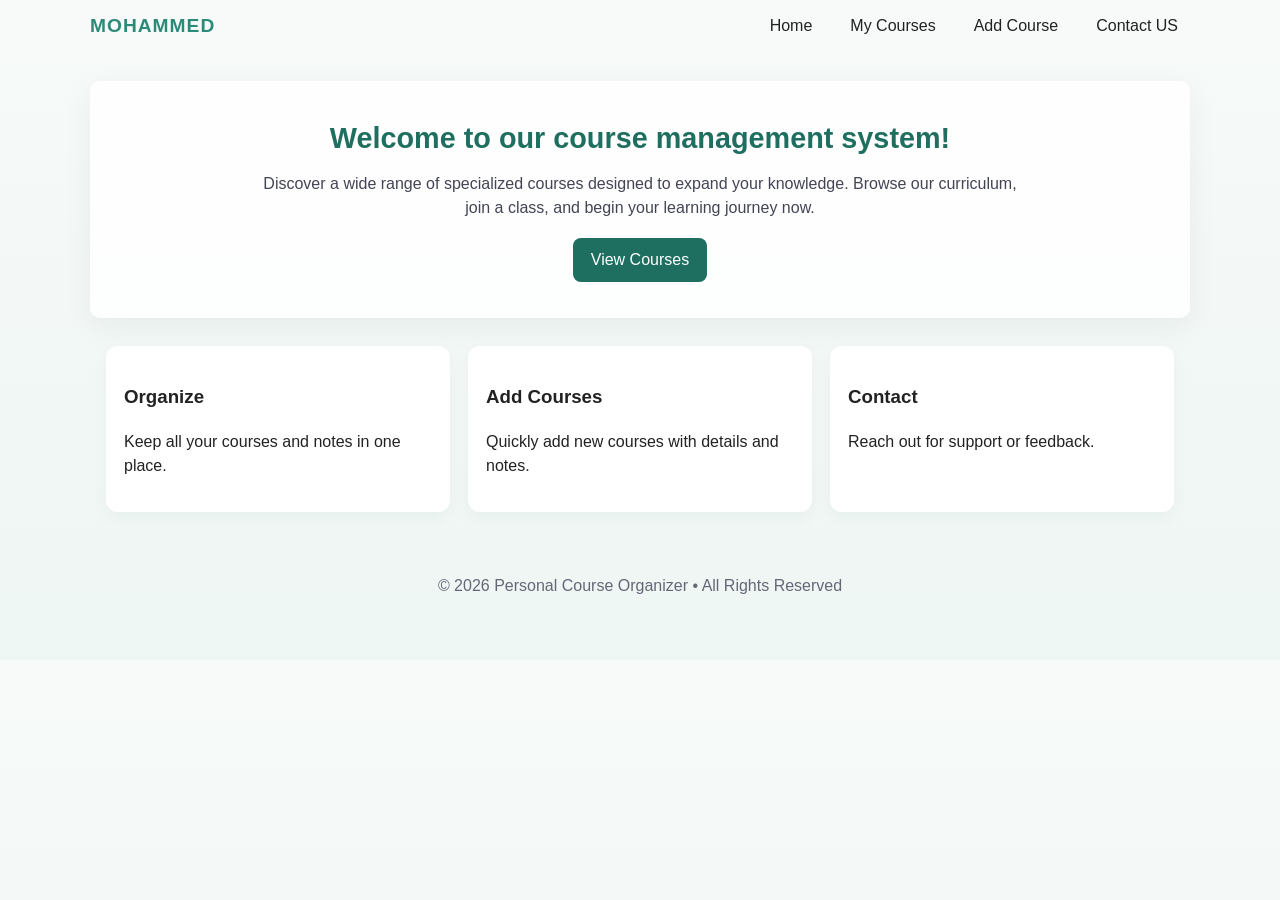
<file: Index.html>
<!doctype html>
<html lang="en">
<head>
  <meta charset="utf-8">
  <meta name="viewport" content="width=device-width,initial-scale=1">
  <title>Personal Course Organizer - Mohammed</title>
  <link rel="stylesheet" href="css/styles.css">
</head>
<body>
  <header class="site-header">
    <nav class="navbar">
      <div class="brand">MOHAMMED</div>
      <ul class="nav-links">
        <li><a href="index.html">Home</a></li>
        <li><a href="my-courses.html">My Courses</a></li>
        <li><a href="add-course.html">Add Course</a></li>
        <li><a href="contact.html">Contact US</a></li>
      </ul>
      <button class="menu-toggle" aria-label="Toggle menu">☰</button>
    </nav>
  </header>

  <main>
    <section class="hero">
      <h1>Welcome to our course management system!</h1>
      <p>Discover a wide range of specialized courses designed to expand your knowledge. Browse our curriculum, join a class, and begin your learning journey now.</p>
      <a class="btn" href="my-courses.html">View Courses</a>
    </section>

    <section class="features">
      <div class="feature">
        <h3>Organize</h3>
        <p>Keep all your courses and notes in one place.</p>
      </div>
      <div class="feature">
        <h3>Add Courses</h3>
        <p>Quickly add new courses with details and notes.</p>
      </div>
      <div class="feature">
        <h3>Contact</h3>
        <p>Reach out for support or feedback.</p>
      </div>
    </section>
  </main>

  <footer class="site-footer">
    <p>© 2026 Personal Course Organizer • All Rights Reserved</p>
  </footer>

  <script>
    // بسيط لفتح القائمة على الموبايل
    const toggle = document.querySelector('.menu-toggle');
    const nav = document.querySelector('.nav-links');
    toggle.addEventListener('click', () => {
      nav.classList.toggle('open');
    });
  </script>
</body>
</html>
</file>
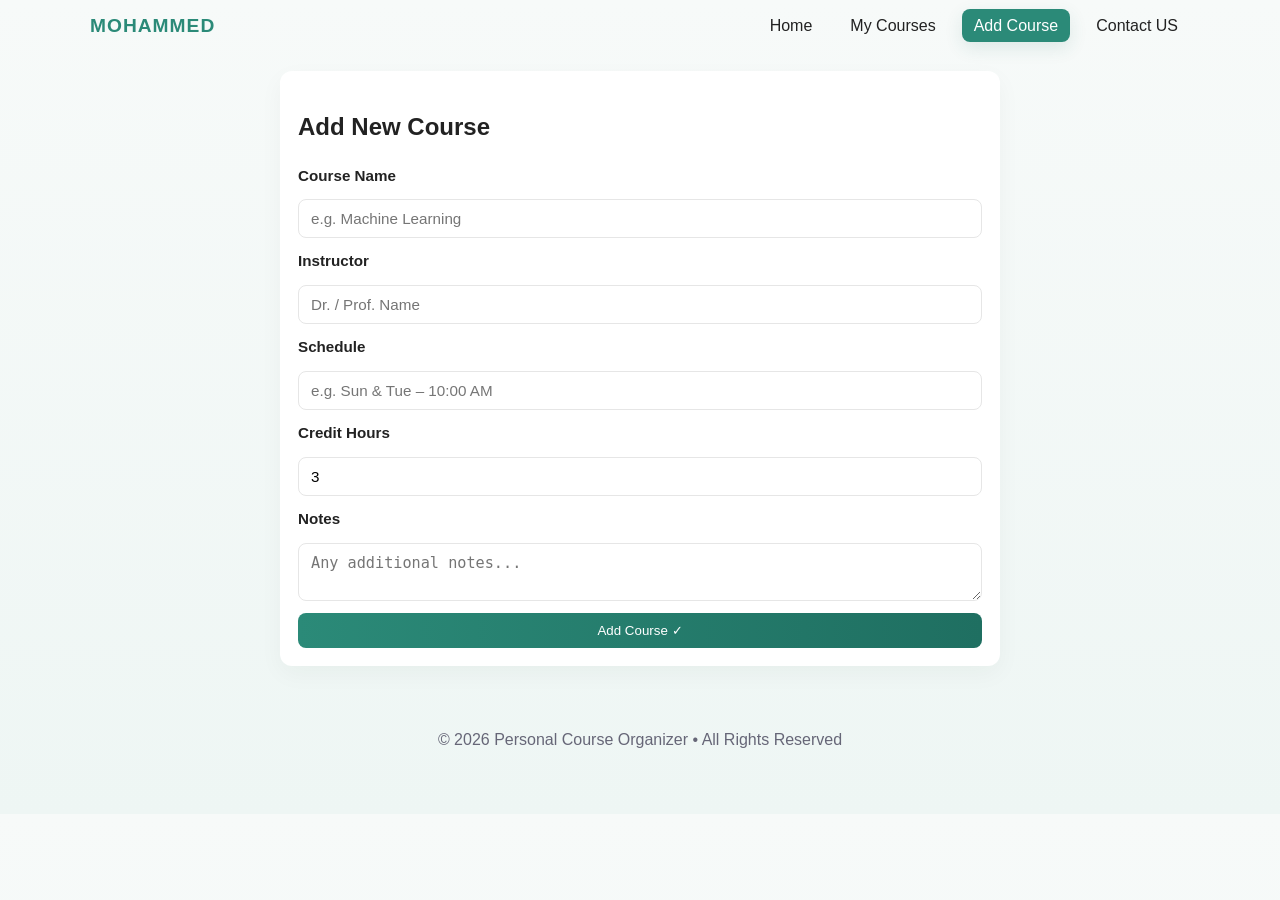
<file: add-course.html>
<!doctype html>
<html lang="en">
<head>
  <meta charset="utf-8">
  <meta name="viewport" content="width=device-width,initial-scale=1">
  <title>Add Course - Mohammed</title>
  <link rel="stylesheet" href="css/styles.css">
</head>
<body>
  <header class="site-header">
    <nav class="navbar">
      <div class="brand">MOHAMMED</div>
      <ul class="nav-links">
        <li><a href="index.html">Home</a></li>
        <li><a href="my-courses.html">My Courses</a></li>
        <li><a class="active" href="add-course.html">Add Course</a></li>
        <li><a href="contact.html">Contact US</a></li>
      </ul>
      <button class="menu-toggle" aria-label="Toggle menu">☰</button>
    </nav>
  </header>

  <main>
    <section class="form-section">
      <h2>Add New Course</h2>
      <form class="course-form" action="#" method="post" onsubmit="alert('This is a demo form — connect to backend to save.'); return false;">
        <label for="courseName">Course Name</label>
        <input id="courseName" name="courseName" type="text" placeholder="e.g. Machine Learning" required>

        <label for="instructor">Instructor</label>
        <input id="instructor" name="instructor" type="text" placeholder="Dr. / Prof. Name" required>

        <label for="schedule">Schedule</label>
        <input id="schedule" name="schedule" type="text" placeholder="e.g. Sun & Tue – 10:00 AM" required>

        <label for="credits">Credit Hours</label>
        <input id="credits" name="credits" type="number" min="1" max="6" value="3" required>

        <label for="notes">Notes</label>
        <textarea id="notes" name="notes" placeholder="Any additional notes..."></textarea>

        <button class="btn success" type="submit">Add Course ✓</button>
      </form>
    </section>
  </main>

  <footer class="site-footer">
    <p>© 2026 Personal Course Organizer • All Rights Reserved</p>
  </footer>

  <script>
    const toggle = document.querySelector('.menu-toggle');
    const nav = document.querySelector('.nav-links');
    toggle.addEventListener('click', () => nav.classList.toggle('open'));
  </script>
</body>
    </html>
</file>
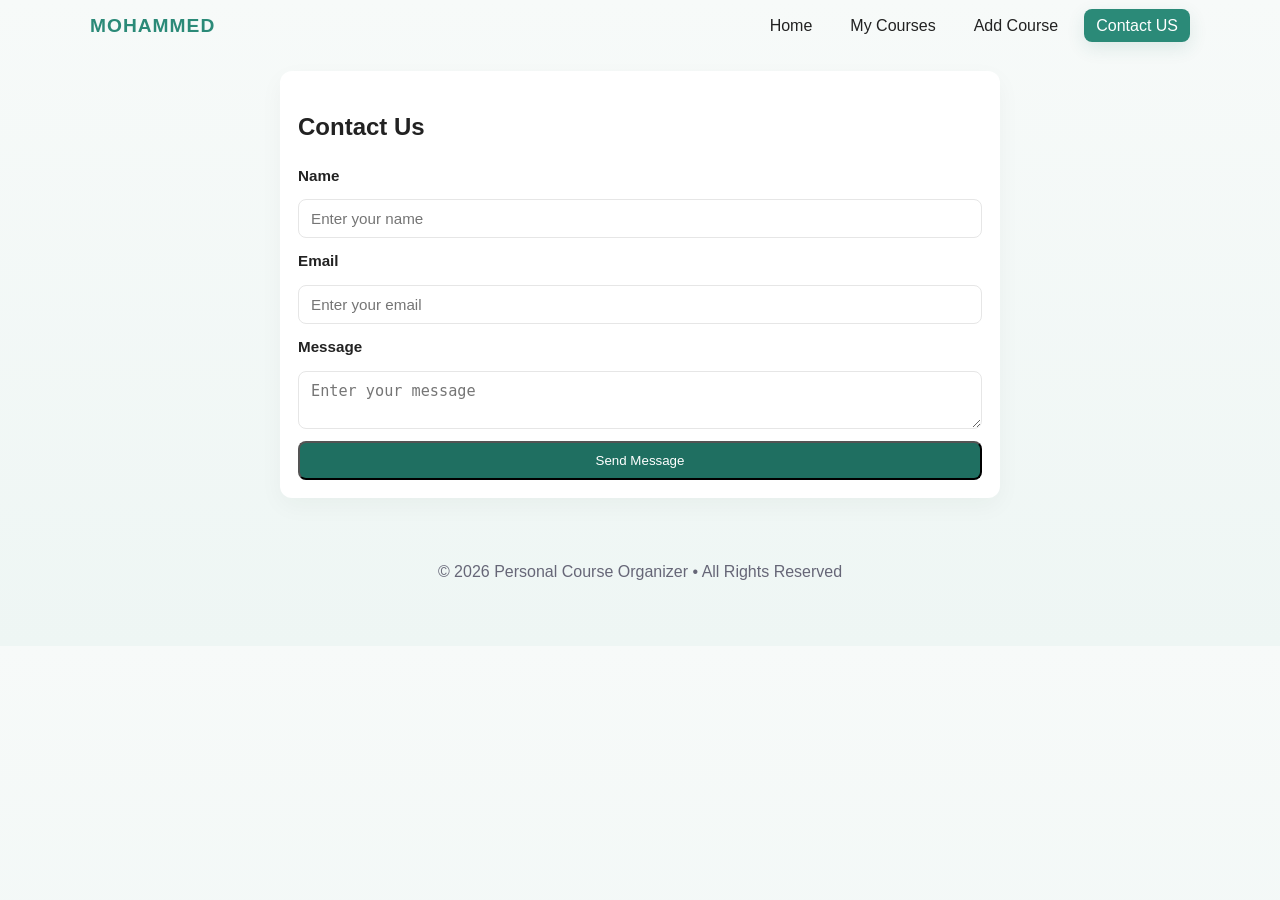
<file: Contact.html>
<!doctype html>
<html lang="en">
<head>
  <meta charset="utf-8">
  <meta name="viewport" content="width=device-width,initial-scale=1">
  <title>Contact Us - Mohammed</title>
  <link rel="stylesheet" href="css/styles.css">
</head>
<body>
  <header class="site-header">
    <nav class="navbar">
      <div class="brand">MOHAMMED</div>
      <ul class="nav-links">
        <li><a href="index.html">Home</a></li>
        <li><a href="my-courses.html">My Courses</a></li>
        <li><a href="add-course.html">Add Course</a></li>
        <li><a class="active" href="contact.html">Contact US</a></li>
      </ul>
      <button class="menu-toggle" aria-label="Toggle menu">☰</button>
    </nav>
  </header>

  <main>
    <section class="contact-section">
      <h2>Contact Us</h2>
      <form class="contact-form" action="#" method="post" onsubmit="alert('Message sent (demo).'); return false;">
        <label for="name">Name</label>
        <input id="name" name="name" type="text" placeholder="Enter your name" required>

        <label for="email">Email</label>
        <input id="email" name="email" type="email" placeholder="Enter your email" required>

        <label for="message">Message</label>
        <textarea id="message" name="message" placeholder="Enter your message" required></textarea>

        <button class="btn" type="submit">Send Message</button>
      </form>
    </section>
  </main>

  <footer class="site-footer">
    <p>© 2026 Personal Course Organizer • All Rights Reserved</p>
  </footer>

  <script>
    const toggle = document.querySelector('.menu-toggle');
    const nav = document.querySelector('.nav-links');
    toggle.addEventListener('click', () => nav.classList.toggle('open'));
  </script>
</body>
</html>
</file>
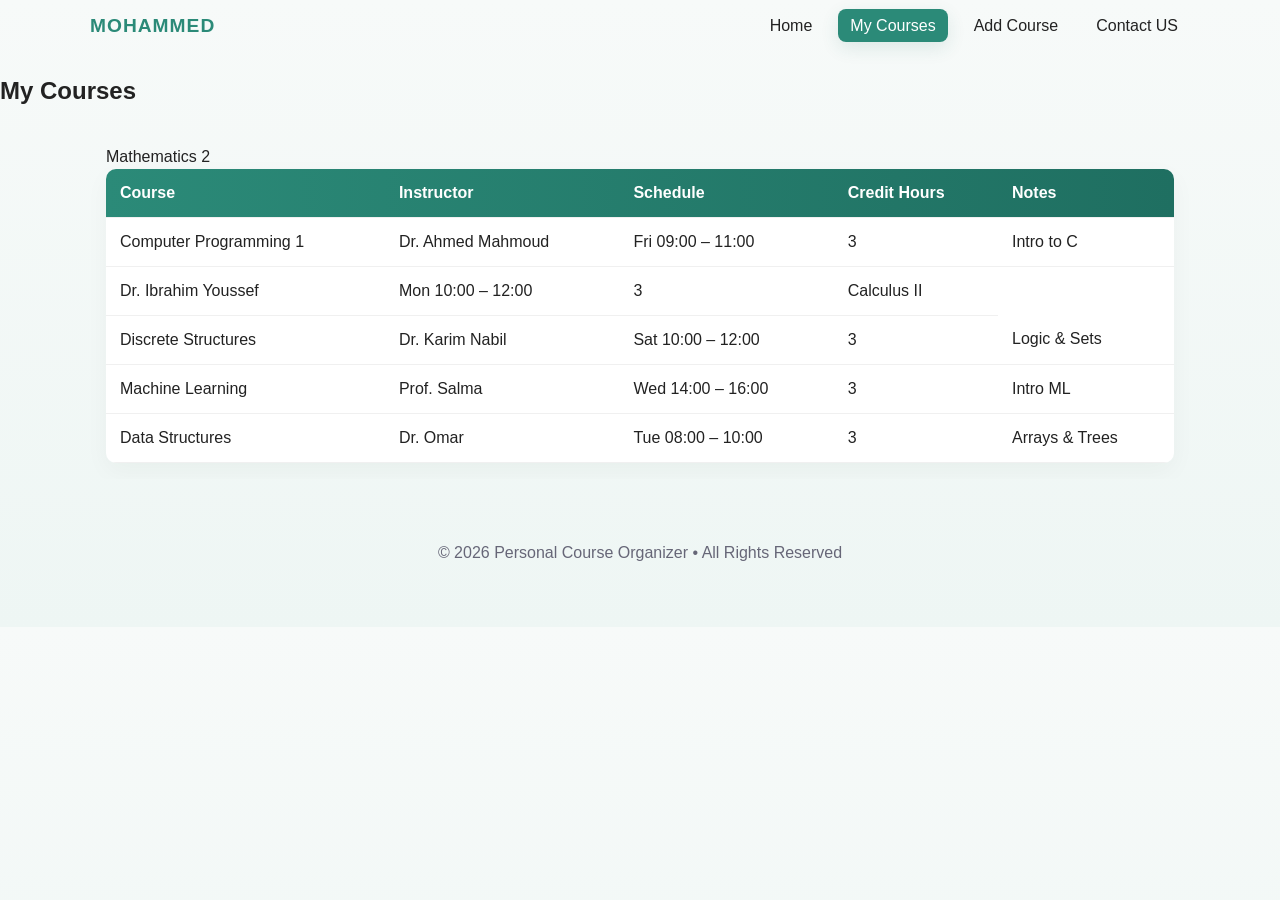
<file: My-courses.html>
<!doctype html>
<html lang="en">
<head>
  <meta charset="utf-8">
  <meta name="viewport" content="width=device-width,initial-scale=1">
  <title>My Courses - Mohammed</title>
  <link rel="stylesheet" href="css/styles.css">
</head>
<body>
  <header class="site-header">
    <nav class="navbar">
      <div class="brand">MOHAMMED</div>
      <ul class="nav-links">
        <li><a href="index.html">Home</a></li>
        <li><a class="active" href="my-courses.html">My Courses</a></li>
        <li><a href="add-course.html">Add Course</a></li>
        <li><a href="contact.html">Contact US</a></li>
      </ul>
      <button class="menu-toggle" aria-label="Toggle menu">☰</button>
    </nav>
  </header>

  <main>
    <section class="courses-section">
      <h2>My Courses</h2>
      <div class="table-wrap">
        <table class="courses-table">
          <thead>
            <tr>
              <th>Course</th>
              <th>Instructor</th>
              <th>Schedule</th>
              <th>Credit Hours</th>
              <th>Notes</th>
            </tr>
          </thead>
          <tbody>
            <tr>
              <td>Computer Programming 1</td>
              <td>Dr. Ahmed Mahmoud</td>
              <td>Fri 09:00 – 11:00</td>
              <td>3</td>
              <td>Intro to C</td>
            </tr>
            <tr>Mathematics 2</td>
              <td>Dr. Ibrahim Youssef</td>
              <td>Mon 10:00 – 12:00</td>
              <td>3</td>
              <td>Calculus II</td>
            </tr>
            <tr>
              <td>Discrete Structures</td>
              <td>Dr. Karim Nabil</td>
              <td>Sat 10:00 – 12:00</td>
              <td>3</td>
              <td>Logic & Sets</td>
            </tr>
            <tr>
              <td>Machine Learning</td>
              <td>Prof. Salma</td>
              <td>Wed 14:00 – 16:00</td>
              <td>3</td>
              <td>Intro ML</td>
            </tr>
            <tr>
              <td>Data Structures</td>
              <td>Dr. Omar</td>
              <td>Tue 08:00 – 10:00</td>
              <td>3</td>
              <td>Arrays & Trees</td>
            </tr>
          </tbody>
        </table>
      </div>
    </section>
  </main>

  <footer class="site-footer">
    <p>© 2026 Personal Course Organizer • All Rights Reserved</p>
  </footer>

  <script>
    const toggle = document.querySelector('.menu-toggle');
    const nav = document.querySelector('.nav-links');
    toggle.addEventListener('click', () => nav.classList.toggle('open'));
  </script>
</body>
</html>
</file>
<file: css/styles.css>
:root{
  --primary:#2b8a78;
  --accent:#1f6f61;
  --muted:#f4f7f6;
  --text:#222;
  --card:#ffffff;
  --radius:10px;
  --transition:200ms ease;
  --max-width:1100px;
  --gap:18px;
  font-family: "Segoe UI", Roboto, Arial, sans-serif;
}

*{box-sizing:border-box}
body{
  margin:0;
  color:var(--text);
  background:linear-gradient(180deg,#f7faf9 0%, #eef6f4 100%);
  -webkit-font-smoothing:antialiased;
  -moz-osx-font-smoothing:grayscale;
  line-height:1.5;
}

/* Header / Nav */
.site-header{background:transparent; position:sticky; top:0; z-index:50; padding:12px 16px;}
.navbar{
  max-width:var(--max-width);
  margin:0 auto;
  display:flex;
  align-items:center;
  justify-content:space-between;
  gap:12px;
}
.brand{
  font-weight:700;
  color:var(--primary);
  font-size:1.2rem;
  letter-spacing:1px;
}
.nav-links{
  list-style:none;
  display:flex;
  gap:14px;
  margin:0;
  padding:0;
  align-items:center;
}
.nav-links a{
  text-decoration:none;
  color:var(--text);
  padding:8px 12px;
  border-radius:8px;
  transition:background var(--transition), transform var(--transition);
}
.nav-links a:hover{background:rgba(43,138,120,0.12); transform:translateY(-2px);}
.nav-links a.active{background:var(--primary); color:#fff; box-shadow:0 6px 18px rgba(31,111,97,0.12);}

/* Mobile menu toggle */
.menu-toggle{display:none; background:transparent; border:0; font-size:1.4rem; cursor:pointer;}

/* Hero */
.hero{
  max-width:var(--max-width);
  margin:28px auto;
  padding:36px;
  background:linear-gradient(180deg, rgba(255,255,255,0.9), rgba(255,255,255,0.85));
  border-radius:var(--radius);
  box-shadow:0 8px 30px rgba(15,40,30,0.06);
  text-align:center;
}
.hero h1{margin:0 0 12px; font-size:1.8rem; color:var(--accent);}
.hero p{margin:0 0 18px; color:#445; max-width:760px; margin-left:auto; margin-right:auto;}
.btn{
  display:inline-block;
  padding:10px 18px;
  background:var(--accent);
  color:#fff;
  text-decoration:none;
  border-radius:8px;
  transition:transform var(--transition), box-shadow var(--transition);
}
.btn:hover{transform:translateY(-3px); box-shadow:0 10px 30px rgba(31,111,97,0.12);}

/* Features */
.features{max-width:var(--max-width); margin:18px auto; display:grid; grid-template-columns:repeat(3,1fr); gap:18px; padding:0 16px;}
.feature{background:var(--card); padding:18px; border-radius:12px; box-shadow:0 6px 18px rgba(15,40,30,0.04); transition:transform var(--transition);}
.feature:hover{transform:translateY(-6px);}

/* Courses table */
.table-wrap{overflow:auto; padding:16px; max-width:var(--max-width); margin:18px auto;}
.courses-table{width:100%; border-collapse:collapse; background:var(--card); border-radius:10px; overflow:hidden; box-shadow:0 8px 24px rgba(15,40,30,0.04);}
.courses-table thead tr{background:linear-gradient(90deg,var(--primary),var(--accent)); color:#fff;}
.courses-table th, .courses-table td{padding:12px 14px; text-align:left; border-bottom:1px solid #f0f0f0;}
.courses-table tbody tr:hover{background:rgba(43,138,120,0.04); transform:translateX(0); transition:background var(--transition);}

/* Forms */
.form-section, .contact-section{max-width:720px; margin:18px auto; padding:18px; background:var(--card); border-radius:12px; box-shadow:0 8px 24px rgba(15,40,30,0.04);}
.course-form, .contact-form{display:grid; gap:12px;}
.course-form label, .contact-form label{font-weight:600; font-size:0.95rem;}
.course-form input, .course-form textarea, .contact-form input, .contact-form textarea{
  padding:10px 12px; border-radius:8px; border:1px solid #e6e6e6; font-size:0.95rem; resize:vertical;
  transition:box-shadow var(--transition), border-color var(--transition);
}
.course-form input:focus, .course-form textarea:focus, .contact-form input:focus, .contact-form textarea:focus{
  outline:none; border-color:var(--primary); box-shadow:0 6px 18px rgba(43,138,120,0.08);
}
.btn.success{background:linear-gradient(90deg,var(--primary),var(--accent)); border:0; color:#fff;}

/* Footer */
.site-footer{max-width:var(--max-width); margin:28px auto; padding:18px; text-align:center; color:#667;}

/* Responsive */
@media (max-width:900px){
  .features{grid-template-columns:repeat(2,1fr);}
}
@media (max-width:640px){
  .features{grid-template-columns:1fr;}
  .nav-links{display:none; position:absolute; right:16px; top:64px; background:var(--card); padding:12px; border-radius:10px; box-shadow:0 12px 40px rgba(15,40,30,0.08); flex-direction:column; width:200px;}
  .nav-links.open{display:flex;}
  .menu-toggle{display:block;}
  .hero{padding:20px;}
  .table-wrap{padding:8px;}
             }
</file>
